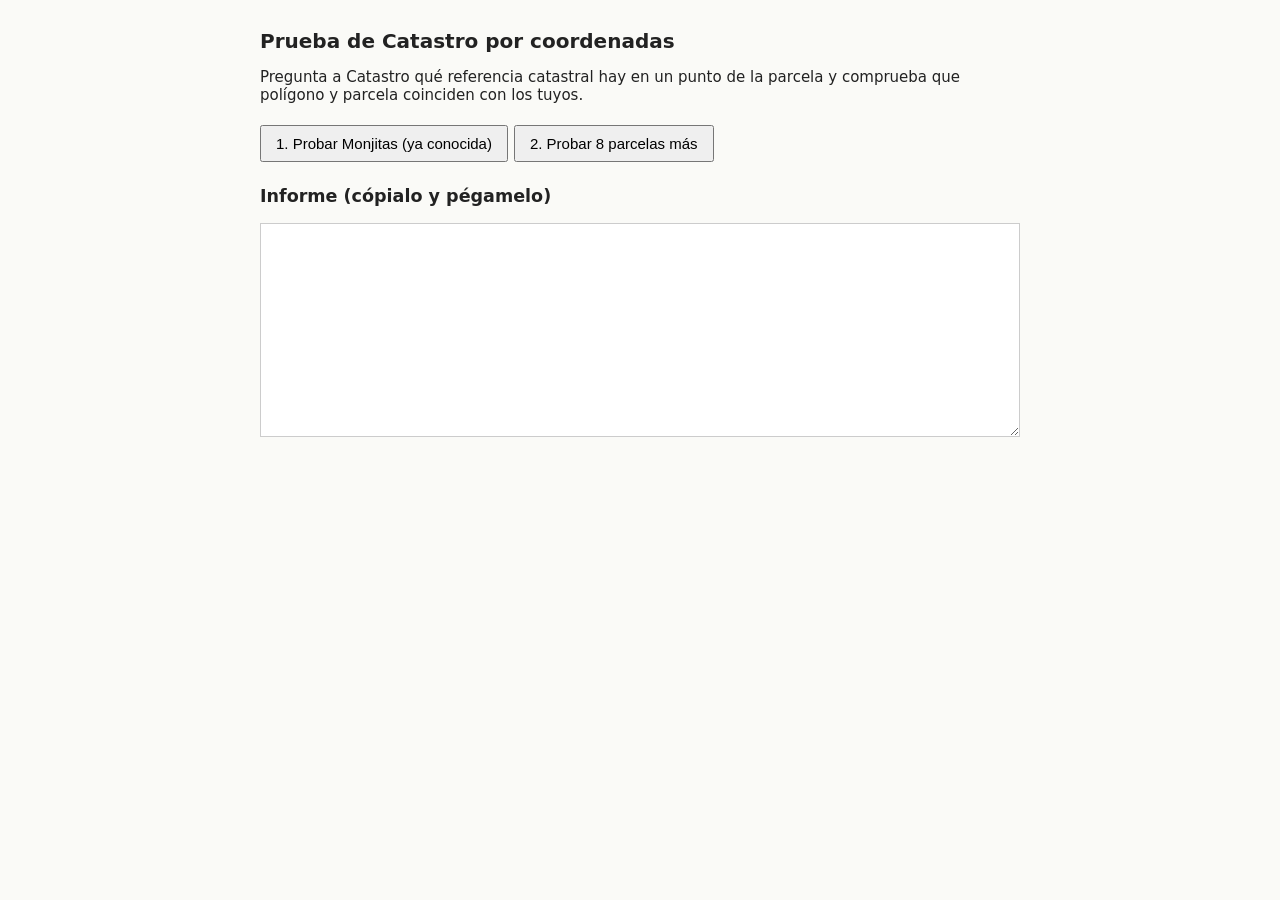
<file: prueba-catastro.html>
<!doctype html>
<html lang="es"><head><meta charset="utf-8"><meta name="viewport" content="width=device-width,initial-scale=1">
<title>Prueba Catastro</title>
<style>body{font:15px system-ui,sans-serif;margin:0;padding:16px;max-width:760px;margin-inline:auto;background:#fafaf7;color:#222}
h1{font-size:20px}button{padding:8px 14px;margin:6px 6px 6px 0;font-size:15px}.ok{color:#0a7a2f}.ko{color:#b00020}
textarea{background:#fff;border:1px solid #ccc;padding:8px;width:100%;box-sizing:border-box;font:12px monospace}</style></head><body>
<h1>Prueba de Catastro por coordenadas</h1>
<p>Pregunta a Catastro qué referencia catastral hay en un punto de la parcela y comprueba que polígono y parcela coinciden con los tuyos.</p>
<button id="a">1. Probar Monjitas (ya conocida)</button><button id="b">2. Probar 8 parcelas más</button>
<div id="res"></div><h3>Informe (cópialo y pégamelo)</h3><textarea id="inf" rows="14" readonly></textarea>
<script>
const URL_=(lat,lon)=>`https://ovc.catastro.meh.es/ovcservweb/OVCSWLocalizacionRC/OVCCoordenadas.asmx/Consulta_RCCOOR?SRS=EPSG:4326&Coordenada_X=${lon}&Coordenada_Y=${lat}`;
const P=[['MONJITAS',152,5,32,38.62789,-6.52734],['CASABLANCA',152,3,492,38.65727,-6.56553],['LUMBRARILLO',152,12,415,38.60609,-6.52398],['CINCHO',121,8,16,38.6431,-6.60064],['EL MOSCO',121,9,57,38.6453,-6.59283],['MESAS',54,2,30,38.58773,-6.48413],['PEDRAZA',2,9,193,38.64045,-6.44904],['LAS COLEGIATAS',152,2,222,38.68415,-6.56717],['EL ASIENTO',152,12,279,38.61444,-6.54579]];
const inf=[];const $=id=>document.getElementById(id);
function log(t,c){const d=document.createElement('div');d.className=c||'';d.textContent=t;$('res').appendChild(d);inf.push(t);$('inf').value=inf.join('\n')}
async function una([n,m,pol,par,lat,lon]){
 log(`\n== ${n} (mun ${m}, pol ${pol}, parc ${par}) punto ${lat},${lon}`);
 let r;try{r=await fetch(URL_(lat,lon))}catch(e){log('FALLO de red/CORS: '+e.message,'ko');return}
 const t=await r.text();log('HTTP '+r.status);
 const x=new DOMParser().parseFromString(t,'text/xml');
 const g=s=>(x.getElementsByTagName(s)[0]||{}).textContent;
 const rc=(g('pc1')||'')+(g('pc2')||'');
 if(rc.length<14){log('Sin referencia. Respuesta: '+t.slice(0,400),'ko');return}
 log('Referencia: '+rc+' · dirección: '+(g('ldt')||''));
 const polC=parseInt(rc.slice(6,9),10),parC=parseInt(rc.slice(9,14),10),munC=parseInt(rc.slice(2,5),10);
 const ok=polC===pol&&parC===par;
 log(`Catastro dice pol ${polC} parc ${parC} (mun ${munC}) → ${ok?'COINCIDE':'NO COINCIDE'}`,ok?'ok':'ko');
}
$('a').onclick=async()=>{await una(P[0])};
$('b').onclick=async()=>{for(const p of P.slice(1))await una(p)};
</script></body></html>
</file>
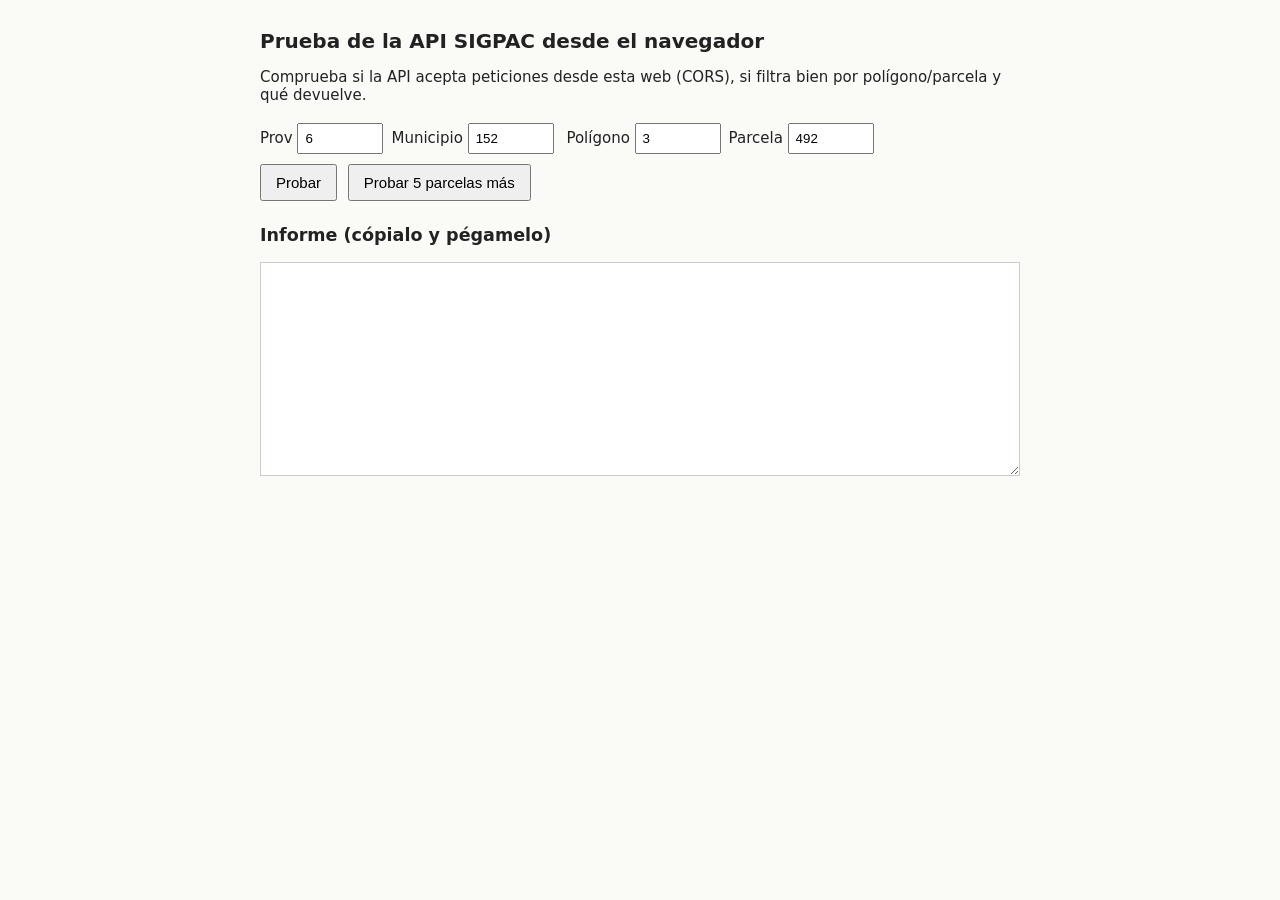
<file: prueba-sigpac.html>
<!doctype html>
<html lang="es"><head><meta charset="utf-8"><meta name="viewport" content="width=device-width,initial-scale=1">
<title>Prueba API SIGPAC</title>
<style>
body{font:15px system-ui,sans-serif;margin:0;padding:16px;max-width:760px;margin-inline:auto;background:#fafaf7;color:#222}
h1{font-size:20px}label{display:inline-block;margin:4px 8px 4px 0}input{width:70px;padding:6px}
button{padding:8px 14px;margin:6px 6px 6px 0;font-size:15px}
pre,textarea{background:#fff;border:1px solid #ccc;padding:8px;width:100%;box-sizing:border-box;font:12px monospace;white-space:pre-wrap}
.ok{color:#0a7a2f}.ko{color:#b00020}svg{background:#fff;border:1px solid #ccc;width:100%;max-height:360px}
</style></head><body>
<h1>Prueba de la API SIGPAC desde el navegador</h1>
<p>Comprueba si la API acepta peticiones desde esta web (CORS), si filtra bien por polígono/parcela y qué devuelve.</p>
<label>Prov <input id="prov" value="6"></label><label>Municipio <input id="mun" value="152"></label>
<label>Polígono <input id="pol" value="3"></label><label>Parcela <input id="par" value="492"></label><br>
<button id="go">Probar</button>
<button id="otras">Probar 5 parcelas más</button>
<div id="res"></div><div id="dib"></div>
<h3>Informe (cópialo y pégamelo)</h3><textarea id="inf" rows="14" readonly></textarea>
<script>
const BASE='https://sigpac-hubcloud.es/ogcapi/collections/recintos/items';
const $=id=>document.getElementById(id);
let informe=[];
function log(t,cls){const d=document.createElement('div');d.className=cls||'';d.textContent=t;$('res').appendChild(d);informe.push(t);$('inf').value=informe.join('\n')}
function anillos(g){if(!g)return[];if(g.type==='Polygon')return[g.coordinates];if(g.type==='MultiPolygon')return g.coordinates;return[]}
function areaHa(poly){const lat0=poly[0][0][1]*Math.PI/180,kx=111320*Math.cos(lat0),ky=110540;
 const a=r=>{let s=0;for(let i=0;i<r.length-1;i++){const[x1,y1]=r[i],[x2,y2]=r[i+1];s+=(x1*kx)*(y2*ky)-(x2*kx)*(y1*ky)}return Math.abs(s/2)};
 return(a(poly[0])-poly.slice(1).reduce((t,r)=>t+a(r),0))/10000}
async function consulta(prov,mun,pol,par,dibujar){
 const url=`${BASE}?f=json&limit=100&provincia=${prov}&municipio=${mun}&poligono=${pol}&parcela=${par}`;
 log(`\n== Prov ${prov} Mun ${mun} Pol ${pol} Parc ${par}`);log(url);
 let r;try{r=await fetch(url)}catch(e){log('FALLO de red/CORS: '+e.message,'ko');return}
 log('HTTP '+r.status+' · CORS correcto',r.ok?'ok':'ko');if(!r.ok){log((await r.text()).slice(0,300));return}
 const j=await r.json();const f=j.features||[];
 log(`Recintos devueltos: ${f.length} (numberMatched: ${j.numberMatched??'?'})`);
 const mal=f.filter(x=>x.properties&&(String(x.properties.poligono)!==String(pol)||String(x.properties.parcela)!==String(par)));
 log(mal.length?`EL FILTRO NO FUNCIONA: ${mal.length} no coinciden`:'El filtro funciona: todos coinciden',mal.length?'ko':'ok');
 if(f[0]){log('Propiedades: '+JSON.stringify(f[0].properties));log('Geometría: '+(f[0].geometry&&f[0].geometry.type))}
 let tot=0;f.forEach(x=>anillos(x.geometry).forEach(p=>tot+=areaHa(p)));
 log('Superficie calculada: '+tot.toFixed(4)+' ha');
 if(dibujar&&f.length)dibuja(f)
}
function dibuja(f){let pts=[];f.forEach(x=>anillos(x.geometry).forEach(p=>p[0].forEach(c=>pts.push(c))));
 const xs=pts.map(p=>p[0]),ys=pts.map(p=>p[1]),x0=Math.min(...xs),x1=Math.max(...xs),y0=Math.min(...ys),y1=Math.max(...ys);
 const k=Math.cos((y0+y1)/2*Math.PI/180),w=(x1-x0)*k||1e-6,h=(y1-y0)||1e-6,S=300,sc=S/Math.max(w,h);
 const P=c=>`${((c[0]-x0)*k*sc+10).toFixed(1)},${((y1-c[1])*sc+10).toFixed(1)}`;
 let s=`<svg viewBox="0 0 ${w*sc+20} ${h*sc+20}">`;
 f.forEach(x=>anillos(x.geometry).forEach(p=>{s+=`<path d="${p.map(r=>'M'+r.map(P).join('L')+'Z').join('')}" fill="#9ccc65" fill-opacity=".6" stroke="#33691e" fill-rule="evenodd"/>`}));
 $('dib').innerHTML=s+'</svg>'}
$('go').onclick=()=>{$('res').innerHTML='';$('dib').innerHTML='';informe=[];consulta($('prov').value,$('mun').value,$('pol').value,$('par').value,true)};
$('otras').onclick=async()=>{for(const[m,p,a]of[[152,12,415],[152,5,32],[121,9,57],[54,2,30],[2,9,193]])await consulta(6,m,p,a,false)};
</script></body></html>
</file>
